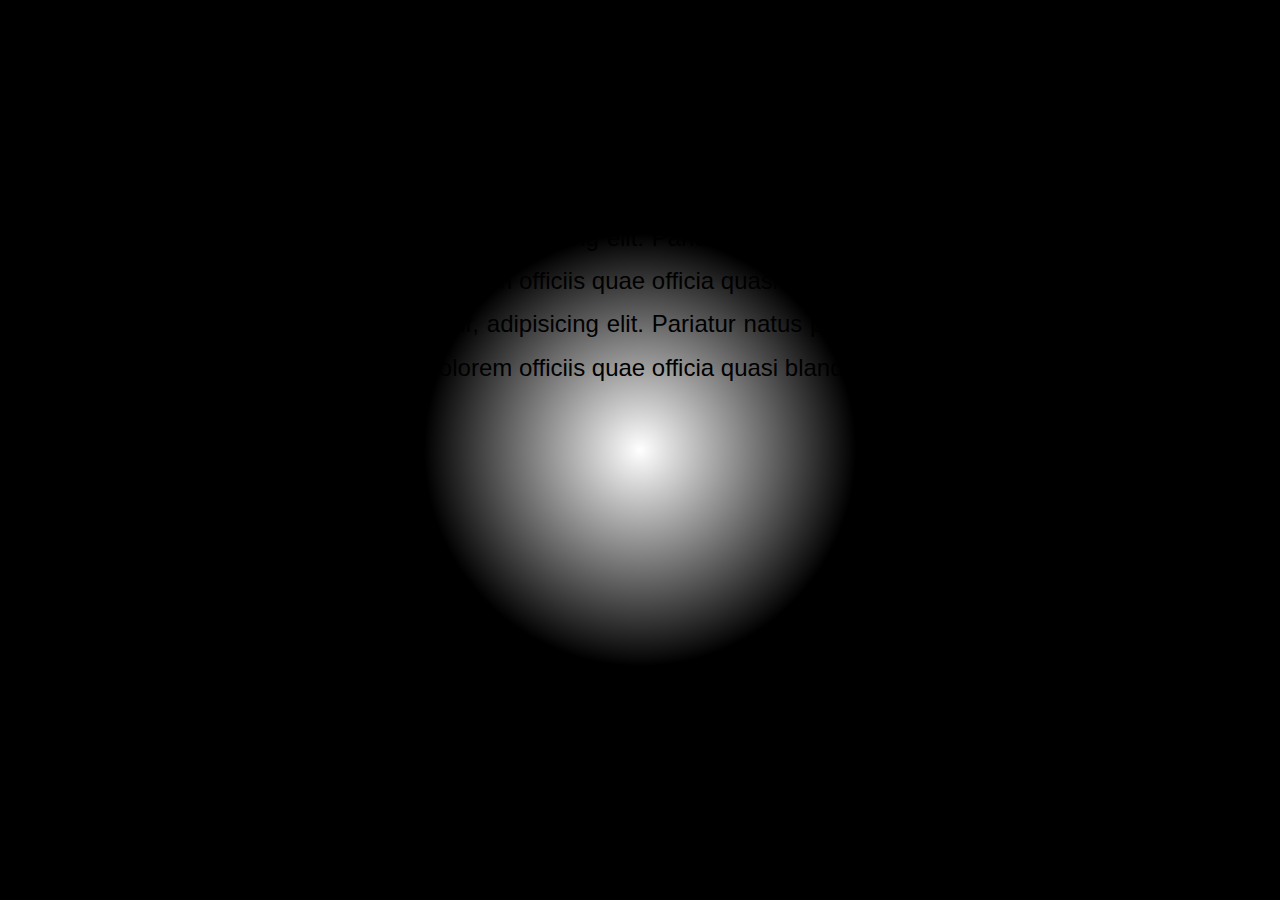
<file: index.html>
<html>
  <head>
    <link
      rel="stylesheet"
      href="styles.css"
    />
    <title>Flashlight</title>
  </head>

  <body>
    <div id="flashlight"></div>
    <p>
      Lorem ipsum, dolor sit amet consectetur adipisicing elit. Unde, maiores
      reprehenderit! Molestias aspernatur quis voluptas qui alias ut distinctio
      repellendus facilis consectetur eaque modi, repellat officia placeat.
      Voluptas, rem delectus. Lorem, ipsum dolor sit amet consectetur
      adipisicing elit. Veniam nesciunt, facilis commodi dolore incidunt
      voluptatum! Repellat velit maiores, labore, reiciendis, possimus qui
      suscipit libero ipsum id sed error earum. Suscipit!
    </p>

    <p>
      Lorem ipsum dolor sit amet consectetur, adipisicing elit. Pariatur natus
      perspiciatis voluptatum nobis in minima ipsa labore hic facilis! Quam
      soluta dolorem officiis quae officia quasi blanditiis non illum
      voluptatibus!
    </p>
    <p>
      Lorem ipsum dolor sit amet consectetur, adipisicing elit. Pariatur natus
      perspiciatis voluptatum nobis in minima ipsa labore hic facilis! Quam
      soluta dolorem officiis quae officia quasi blanditiis non illum
      voluptatibus!
    </p>

    <script src="script.js"></script>
  </body>
</html>
</file>
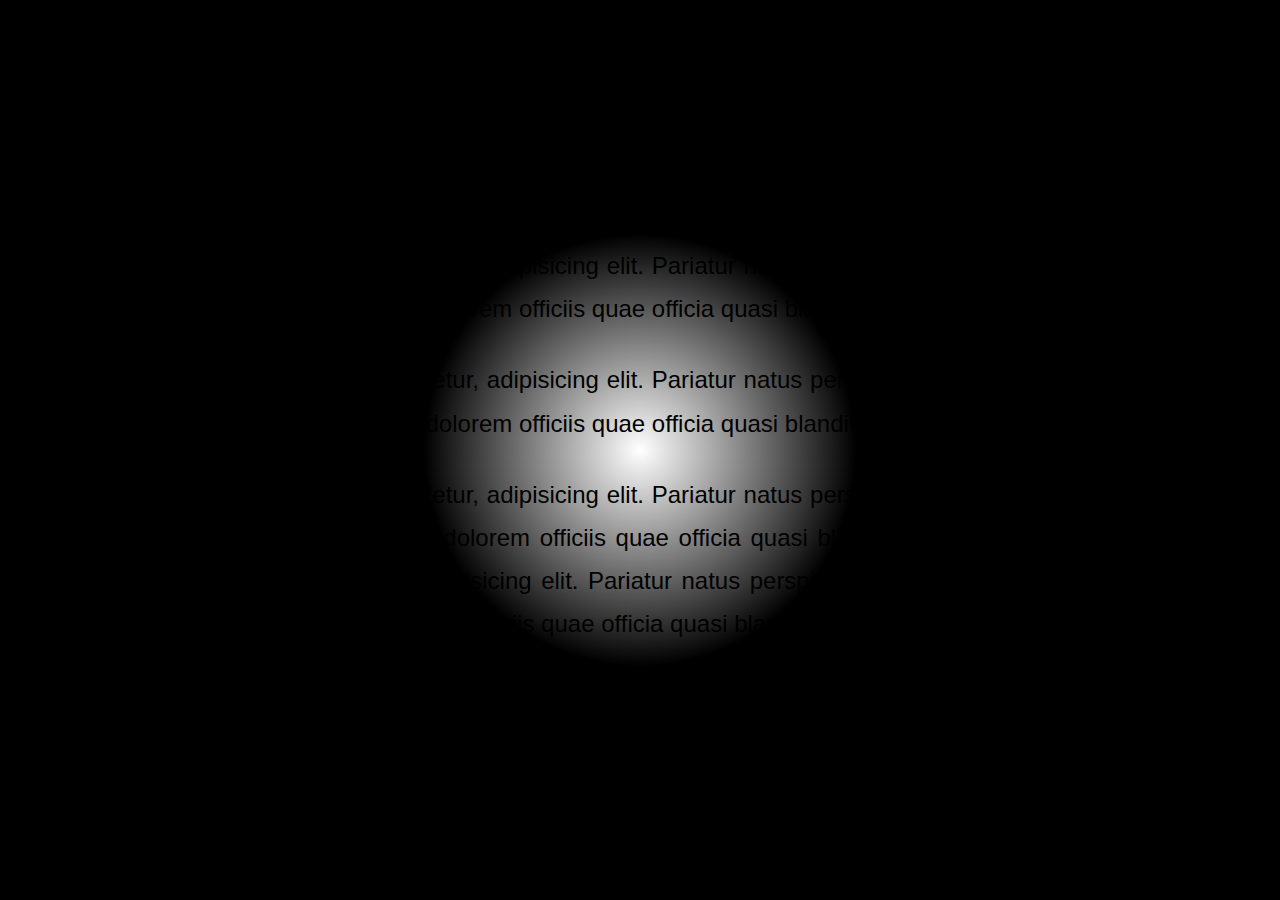
<file: Flashlight/index.html>
<html>
  <head>
    <link
      rel="stylesheet"
      href="styles.css"
    />
    <title>Flashlight</title>
  </head>

  <body>
    <div id="flashlight"></div>
    <p>
      Lorem ipsum, dolor sit amet consectetur adipisicing elit. Unde, maiores
      reprehenderit! Molestias aspernatur quis voluptas qui alias ut distinctio
      repellendus facilis consectetur eaque modi, repellat officia placeat.
      Voluptas, rem delectus. Lorem, ipsum dolor sit amet consectetur
      adipisicing elit. Veniam nesciunt, facilis commodi dolore incidunt
      voluptatum! Repellat velit maiores, labore, reiciendis, possimus qui
      suscipit libero ipsum id sed error earum. Suscipit!
    </p>
    <br />

    <p>
      Lorem ipsum dolor sit amet consectetur, adipisicing elit. Pariatur natus
      perspiciatis voluptatum nobis in minima ipsa labore hic facilis! Quam
      soluta dolorem officiis quae officia quasi blanditiis non illum
      voluptatibus!
    </p>
    <br />
    <p>
      Lorem ipsum dolor sit amet consectetur, adipisicing elit. Pariatur natus
      perspiciatis voluptatum nobis in minima ipsa labore hic facilis! Quam
      soluta dolorem officiis quae officia quasi blanditiis non illum
      voluptatibus!
    </p>
    <br />
    <p>
      Lorem ipsum dolor sit amet consectetur, adipisicing elit. Pariatur natus
      perspiciatis voluptatum nobis in minima ipsa labore hic facilis! Quam
      soluta dolorem officiis quae officia quasi blanditiis non illum
      voluptatibus!Lorem ipsum dolor sit amet consectetur, adipisicing elit.
      Pariatur natus perspiciatis voluptatum nobis in minima ipsa labore hic
      facilis! Quam soluta dolorem officiis quae officia quasi blanditiis non
      illum voluptatibus!
    </p>

    <script src="script.js"></script>
  </body>
</html>
</file>
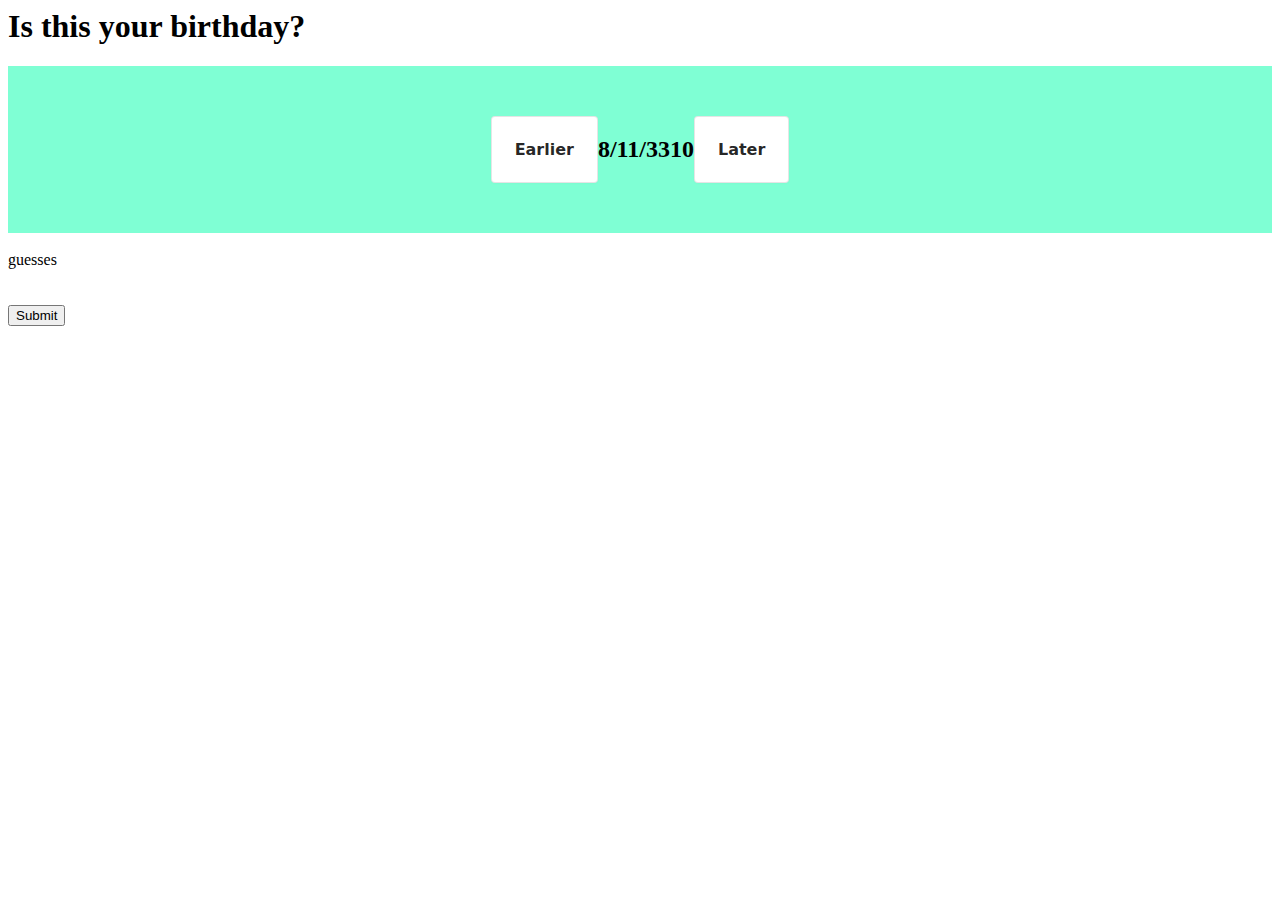
<file: Selectors/index.html>
<html>
  <head>
    <link
      rel="stylesheet"
      href="styles.css"
    />
    <title>Earlier Later</title>
  </head>

  <body onload="loading()">
    <h1>Is this your birthday?</h1>
    <div id="guessing">
        <div id="earlierDates"></div>
        <button class="button-6" role="button" onclick="earlierDate()">Earlier</button>
        <h2 id="date" >Date</h2>
        <button class="button-6" role="button" onclick="laterDate()">Later</button>
        <div id="laterDates"></div>
    </div>
    
    </br>
    <div> guesses </div>
    <div id="guesses"></div>
    <br><br>
    <button id="submit">Submit</button>
    <script src="script.js"></script>
  </body>
</html>
</file>
<file: styles.css>
* {
  padding: 0;
  margin: 0;
  box-sizing: border-box;
  font-family: Arial, Helvetica, sans-serif;
}

p {
  font-size: 1em;
  text-align: justify;
  line-height: 1.8em;
  padding: 0 2em;
}

#flashlight {
  --Xpos: 50vw;
  --Ypos: 50vh;
}
#flashlight:before {
  content: "";
  display: block;
  width: 100%;
  height: 100%;
  position: absolute;
  background: radial-gradient(
    circle 9em at var(--Xpos) var(--Ypos),
    rgba(0, 0, 0, 0),
    rgba(0, 0, 0, 1)
  );
}

@media screen and (min-width: 800px) {
  body {
    font-size: 24px;
  }
}
</file>
<file: Flashlight/styles.css>
* {
  padding: 0;
  margin: 0;
  box-sizing: border-box;
  font-family: Arial, Helvetica, sans-serif;
  cursor: none;
}

p {
  font-size: 1em;
  text-align: justify;
  line-height: 1.8em;
  padding: 0 2em;
}

#flashlight {
  --Xpos: 50vw;
  --Ypos: 50vh;
}
#flashlight:before {
  content: "";
  display: block;
  width: 100%;
  height: 100%;
  position: absolute;
  background: radial-gradient(
    circle 9em at var(--Xpos) var(--Ypos),
    rgba(0, 0, 0, 0),
    rgba(0, 0, 0, 1)
  );
}

@media screen and (min-width: 800px) {
  body {
    font-size: 24px;
  }
}
</file>
<file: Selectors/styles.css>
#guessing {
  background-color: aquamarine;
  display: flex;
  justify-content: center;
  padding-top: 50px;
  padding-bottom: 50px;
}

/* CSS */
.button-6 {
  align-items: center;
  background-color: #ffffff;
  border: 1px solid rgba(0, 0, 0, 0.1);
  border-radius: 0.25rem;
  box-shadow: rgba(0, 0, 0, 0.02) 0 1px 3px 0;
  box-sizing: border-box;
  color: rgba(0, 0, 0, 0.85);
  cursor: pointer;
  display: inline-flex;
  font-family: system-ui, -apple-system, system-ui, "Helvetica Neue", Helvetica,
    Arial, sans-serif;
  font-size: 16px;
  font-weight: 600;
  justify-content: center;
  line-height: 1.25;
  margin: 0;
  min-height: 3rem;
  padding: calc(0.875rem - 1px) calc(1.5rem - 1px);
  position: relative;
  text-decoration: none;
  transition: all 250ms;
  user-select: none;
  -webkit-user-select: none;
  touch-action: manipulation;
  vertical-align: baseline;
  width: auto;
}

.button-6:hover,
.button-6:focus {
  border-color: rgba(0, 0, 0, 0.15);
  box-shadow: rgba(0, 0, 0, 0.1) 0 4px 12px;
  color: rgba(0, 0, 0, 0.65);
}

.button-6:hover {
  transform: translateY(-1px);
}

.button-6:active {
  background-color: #f0f0f1;
  border-color: rgba(0, 0, 0, 0.15);
  box-shadow: rgba(0, 0, 0, 0.06) 0 2px 4px;
  color: rgba(0, 0, 0, 0.65);
  transform: translateY(0);
}
</file>
